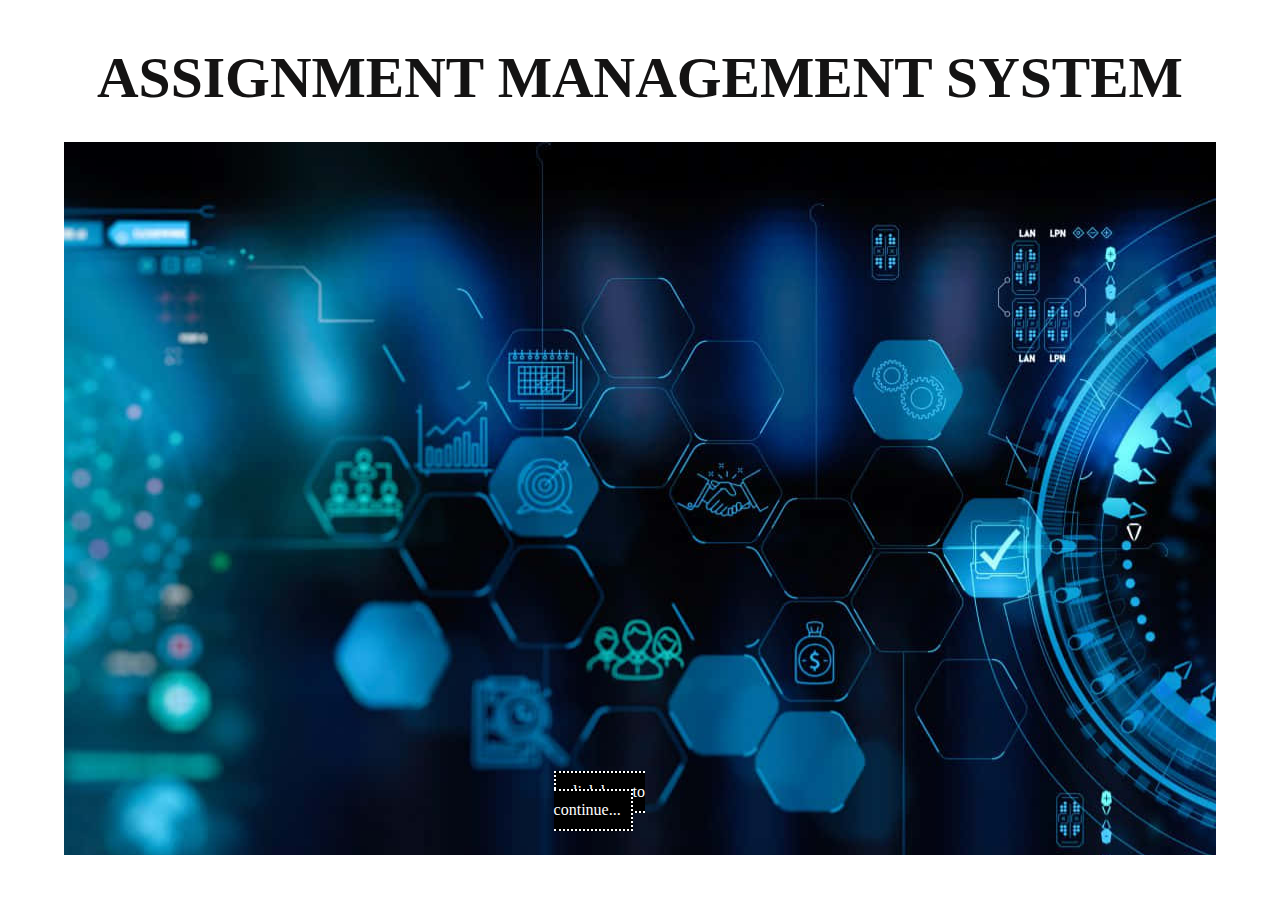
<file: index.html>
<!DOCTYPE html>
<html lang="en">
<head>
    <meta charset="UTF-8">
    <meta name="viewport" content="width=device-width, initial-scale=1.0">
    <title>Project</title>
    <link rel="stylesheet" href="style.css">
</head>
<body>
    <div class="wrapper">
        <div class="box">
            <div class="label">
               <h1>ASSIGNMENT MANAGEMENT SYSTEM</h1>
            </div>
            <div class="page">
                <div class="content">
                    <a href="login.html">click here to continue...</a>
                </div>
            </div>
        </div>
    </div>
</body>
</html>
</file>
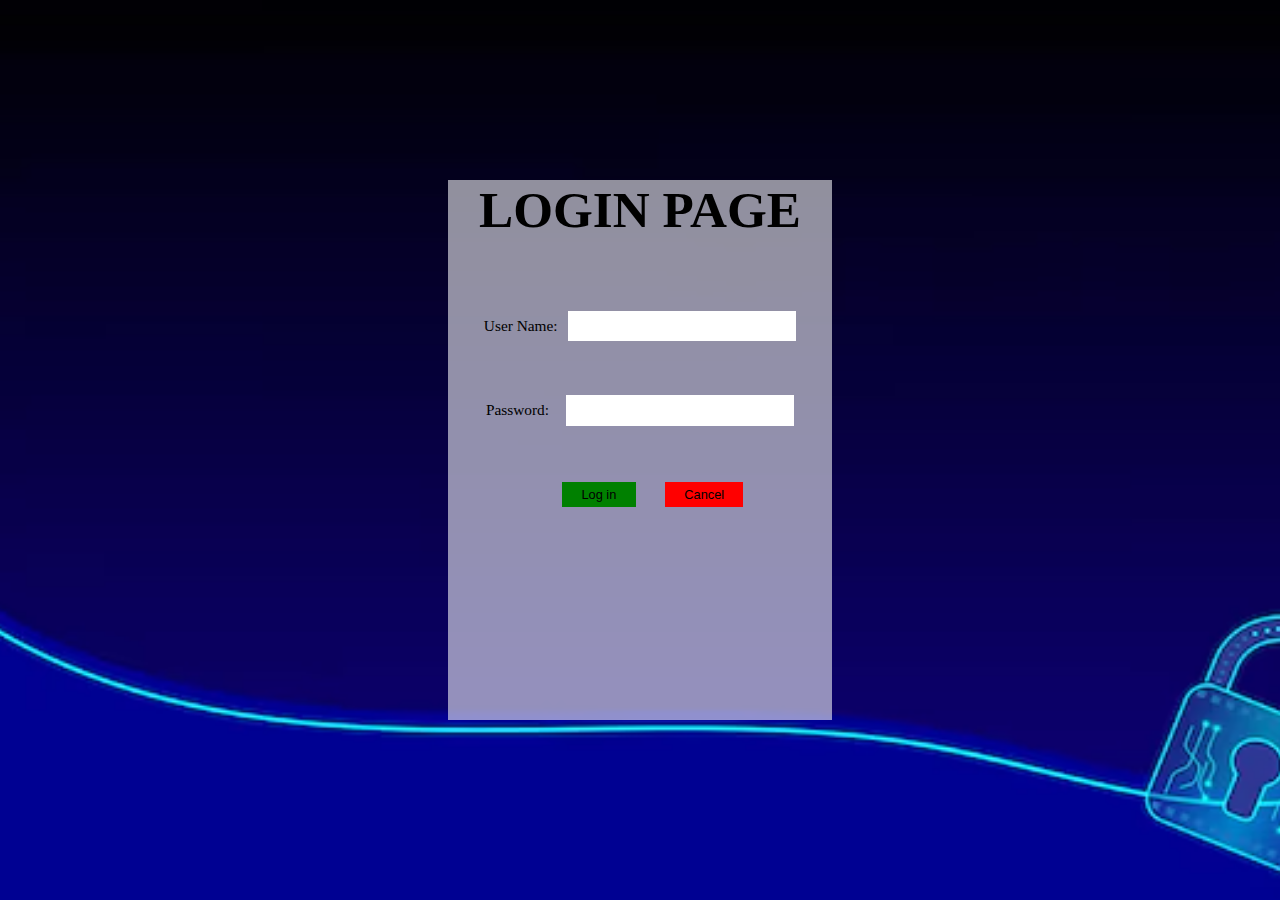
<file: login.html>
<!DOCTYPE html>
<html lang="en">
<head>
    <meta charset="UTF-8">
    <meta name="viewport" content="width=device-width, initial-scale=1.0">
    <title>login</title>
</head>
<style>
    *{
    margin: 0;
    padding: 0;
    box-sizing: border-box;
    }

    html,body{
    height: 100%;
    width: 100%;
    display: flex;
    justify-content: center;
    align-items:center;
    background-color:hotpink;
    background-image:url(p2.avif);
    background-position: center;
    background-size: cover;
    
   
    }   
    .wrap{
        height:60%;
        width:30%;
        background-color: rgba(245, 245, 249, 0.590);
        /* background-image:url(p2.avif); */
    }

    .wrap h2{
      text-align: center;
      font-size:4vw;
    }

    .btn button{
        padding:.4vw 1.5vw;
        border:none;
        font-weight:500;
        font-size:1vw;
        text-align: center;
        margin-left:2vw;
        /* border:2px solid rgb(41, 40, 42); */
    }
    
    .in-text{
        text-align: center;

    }

    .in-text label{
        font-size:1.2vw;
        font-weight:500;
    }

    .in-text input{
        padding:.6vw 2vw;
        border: none;
    
    }
    .in1{
        margin-left:1vw;
    }
    .in2{
        margin-left:.5vw;
        padding-top:6vw;
    }

    .btn{
        margin-top:3vw;
        /* padding-left:1.5vw; */

        text-align: center;
    }
    .btn1{
        background-color: green;
    }
    .btn2{
        background-color: red;
    }
</style>
<body>
    <div class="wrap">
        <div class="lform">
            <h2>LOGIN PAGE</h2>
            <br><br>
           
            <div class="in-text">

                <br><br>
                <label>User Name:</label>   
                <input type="text" class="in2"> <br><br>
                <br><br>
                <label>Password:</label>
                <input type="text" class="in1"> <br><br>
            </div>
            <div class="btn">
                <button class="btn1">Log in</button>
                <button class="btn2">Cancel</button>
            </div>

        </div>
    </div>
   
</body>
</html>
</file>
<file: style.css>
*{
    margin: 0;
    padding: 0;
    box-sizing: border-box;
}

html,body{
    height: 100%;
    width: 100%;
}
.wrapper{
 height: 100%;
 width:100%;
 background-color:white;
 display: flex;
 justify-content: center;
 align-items: center;
 /* text-align: center; */
}

.box{
    height:90%;
    width: 90%;
    background-color: red;
   
}
.label{
    height:12%;
    width:100%;
    background-color:white;
    text-align: center;
}
.label h1{
    font-size:4.5vw;
    color: rgb(20, 19, 19);
    
}
.page{
    height: 88%;
    width: 100%;
    background-color: chocolate;
    display:flex;
    justify-content: center;
    align-items: end;
    background-image: url(p1.jpg);
}
.content{
    height:10%;
    width: 15%;
    /* background-color: cadetblue; */
}
.content a{
    text-align: center;
    background-color: black;
    text-decoration: none;
    color: white;
    padding:.8vw .8vw;
    border:2px dotted white;
}
</file>
